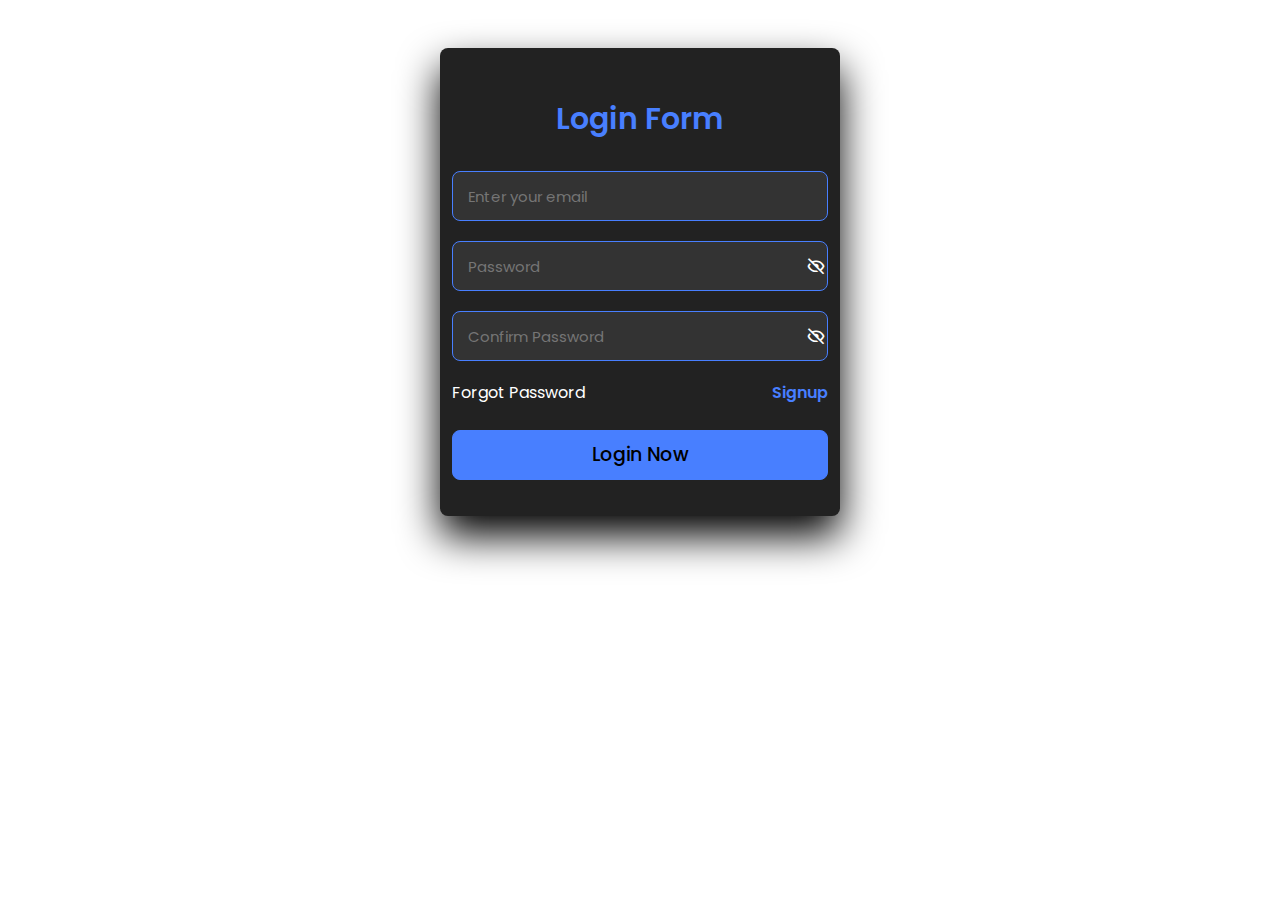
<file: index.html>
<!DOCTYPE html>
<html lang="en" >
<head>
  <meta charset="UTF-8">
  <title>Login Form</title>
  <link rel='stylesheet' href='https://unpkg.com/boxicons@2.1.2/css/boxicons.min.css'><link rel="stylesheet" href="style.css">
  <link href="https://cdn.jsdelivr.net/npm/bootstrap@5.3.3/dist/css/bootstrap.min.css" rel="stylesheet" integrity="sha384-QWTKZyjpPEjISv5WaRU9OFeRpok6YctnYmDr5pNlyT2bRjXh0JMhjY6hW+ALEwIH" crossorigin="anonymous">

</head>
<body>

<div class="container containerform mt-5 pt-5 ">
<div class="row text-center">
    <header>Login Form</header>
    <form action="#">
      <div class="field email-field">
        <div class="input-field">
          <input type="email" placeholder="Enter your email" class="email" required />
        </div>
        <span class="error email-error">
          <i class="bx bx-error-circle error-icon"></i>
          <p class="error-text">Please enter a valid email</p>
        </span>
      </div>
      <div class="field create-password">
        <div class="input-field">
          <input type="password" placeholder="Password" class="password" required />
          <i class="bx bx-hide show-hide"></i>
        </div>
        <span class="error password-error">
          <i class="bx bx-error-circle error-icon"></i>
          <p class="error-text">
            Please enter atleast 8 charatcer with number, symbol, small and
            capital letter.
          </p>
        </span>
      </div>
      <div class="field confirm-password">
        <div class="input-field">
          <input type="password" placeholder="Confirm Password" class="cPassword" required />
          <i class="bx bx-hide show-hide"></i>
        </div>
        <span class="error cPassword-error">
          <i class="bx bx-error-circle error-icon"></i>
          <p class="error-text">Password didn't match</p>
        </span>
      </div>
      <div class="links">
        <a href="#">Forgot Password</a>
        <a href="signup.html">Signup</a>
      </div>
      <div class="input-field button">
        <input type="submit" value="Login Now" />
      </div>
    </form>
</div>
</div>


  <script  src="script2.js"></script>
  <script src="https://cdn.jsdelivr.net/npm/bootstrap@5.3.3/dist/js/bootstrap.bundle.min.js" integrity="sha384-YvpcrYf0tY3lHB60NNkmXc5s9fDVZLESaAA55NDzOxhy9GkcIdslK1eN7N6jIeHz" crossorigin="anonymous"></script>

</body>
</html>
</file>
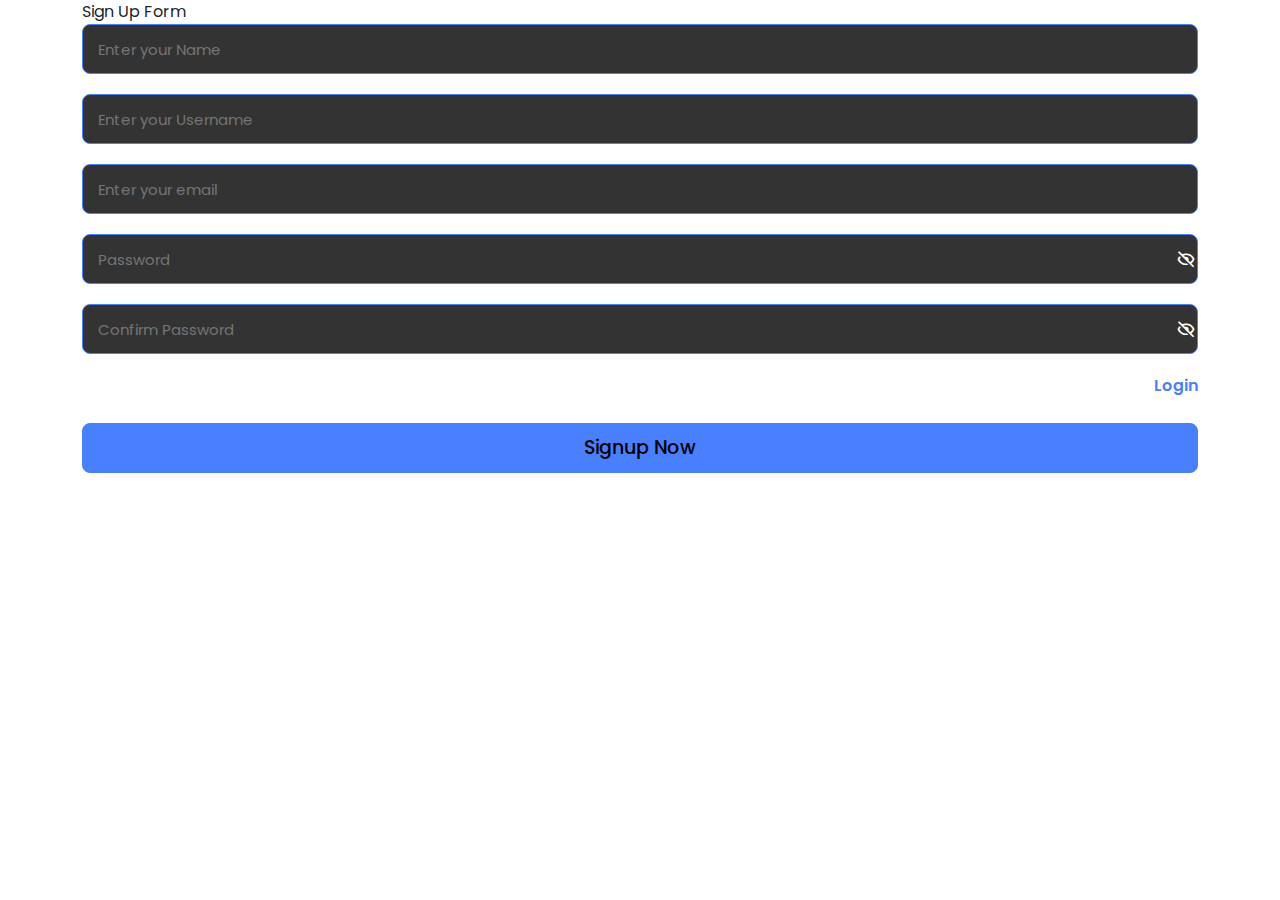
<file: signup.html>
<!DOCTYPE html>
<html lang="en" >
<head>
  <meta charset="UTF-8">
  <title>Sign Up Form</title>
  <link rel='stylesheet' href='https://unpkg.com/boxicons@2.1.2/css/boxicons.min.css'><link rel="stylesheet" href="style.css">
  <link href="https://cdn.jsdelivr.net/npm/bootstrap@5.3.3/dist/css/bootstrap.min.css" rel="stylesheet" integrity="sha384-QWTKZyjpPEjISv5WaRU9OFeRpok6YctnYmDr5pNlyT2bRjXh0JMhjY6hW+ALEwIH" crossorigin="anonymous">

</head>
<body>

<div class="container">
  <header>Sign Up Form</header>
  <form action="#">
    <div class="field name-field">
      <div class="input-field">
        <input type="name" placeholder="Enter your Name" class="name" required />
      </div>
      <span class="error name-error">
        <i class="bx bx-error-circle error-icon"></i>
        <p class="error-text">Please enter a valid Name</p>
      </span>
    </div>
    <div class="field username-field">
      <div class="input-field">
        <input type="name" placeholder="Enter your Username" class="username" required />
      </div>
      <span class="error name-error">
        <i class="bx bx-error-circle error-icon"></i>
        <p class="error-text">Please enter a valid Username</p>
      </span>
    </div>
    <div class="field email-field">
      <div class="input-field">
        <input type="email" placeholder="Enter your email" class="email" required />
      </div>
      <span class="error email-error">
        <i class="bx bx-error-circle error-icon"></i>
        <p class="error-text">Please enter a valid email</p>
      </span>
    </div>
    <div class="field create-password">
      <div class="input-field">
        <input type="password" placeholder="Password" class="password" required />
        <i class="bx bx-hide show-hide"></i>
      </div>
      <span class="error password-error">
        <i class="bx bx-error-circle error-icon"></i>
        <p class="error-text">
          Please enter atleast 8 charatcer with number, symbol, small and
          capital letter.
        </p>
      </span>
    </div>
    <div class="field confirm-password">
      <div class="input-field">
        <input type="password" placeholder="Confirm Password" class="cPassword" required />
        <i class="bx bx-hide show-hide"></i>
      </div>
      <span class="error cPassword-error">
        <i class="bx bx-error-circle error-icon"></i>
        <p class="error-text">Password didn't match</p>
      </span>
    </div>
    <div class="links">
      <a href="#">Forgot Password</a>
      <a href="index.html">Login</a>
    </div>
    <div class="input-field button">
      <input type="submit" value="Signup Now" />
    </div>
  </form>
</div>


  <script  src="script1.js"></script>
  <script src="https://cdn.jsdelivr.net/npm/bootstrap@5.3.3/dist/js/bootstrap.bundle.min.js" integrity="sha384-YvpcrYf0tY3lHB60NNkmXc5s9fDVZLESaAA55NDzOxhy9GkcIdslK1eN7N6jIeHz" crossorigin="anonymous"></script>

</body>
</html>
</file>
<file: style.css>
/* Google Fonts - Poppins */
@import url("https://fonts.googleapis.com/css2?family=Poppins:wght@300;400;500;600&display=swap");

* {
  margin: 0;
  padding: 0;
  box-sizing: border-box;
  font-family: "Poppins", sans-serif;
}



.containerform {
  /* position: absolute; */
  max-width: 400px !important;
  width: 100%;
  /* height: 57%; */
  padding: 30px;
  border-radius: 8px;
  background: #222;  
  box-shadow: 0 20px 40px rgba(0,0,0,9);
  z-index: 100;
  /* border: 2px solid blue; */
  text-align: left !important;
  /* padding-left: 20px !important; */

}
.containerform header {
  font-size: 30px;
  justify-content: center;
  align-items: center;
  font-weight: 600;
  /* padding-left:75px; */
  color: #487fff;
  text-align: center !important;
}
.containerform form {
  margin-top: 30px;
}
form .field {
  margin-bottom: 20px;
}
form .input-field {
  position: relative;
  height: 50px;
  width: 100%;
  color: white;
  /* background-color: #303030; */
}
.input-field input {
  height: 100%;
  width: 100%;
  outline: none;
  border: none;
  border-radius: 8px;
  padding: 0 15px;
  font-size: 15px;
  background: #333;
  color: white;
  border: 1.5px solid #487fff;
}
.invalid input {
  border-color: #487fff;
}
.input-field .show-hide {
    position: absolute;
    /* right: 54px; */
    top: 50%;
    transform: translateY(-50%);
    font-size: 20px;
    color: #ffffff;
    cursor: pointer;
    margin-left: -25px;
    padding: 3px;
}
.field .error {
  display: flex;
  align-items: center;
  margin-top:10px;
  color: #ff0000;
  font-size: 14px;
  display: none;
}
.invalid .error {
  display: flex;
}
.error .error-icon {
  margin-right: 6px;
  font-size: 15px;
}
.create-password .error {
  align-items: flex-start;
}
.create-password .error-icon {
  margin-top: 4px;
}
.button {
  margin: 25px 0 6px;
}

form .links 
{
	position: relative;
	width: 100%;
	display: flex;
	justify-content: space-between;
}
form .links a 
{
	color: #fff;
	text-decoration: none;
}
form .links a:nth-child(2)
{
	color: #487fff;
	font-weight: 600;
}

.button input {
  color: black;
  font-size: 19px;
  font-weight: 500;
  background-color:#487fff;
  cursor: pointer;
  transition: all 0.3s ease;
}
.button input:hover {
  background-color: rgb(70, 86, 255);
  color: white;
}

.button input:active {
  transform: scale(0.95);
}

@media only screen and(min-width:768px) {
    .containerform {
        /* position: absolute; */
        max-width: 400px !important;
        width: 100%;
        /* height: 57%; */
        padding: 30px;
        border-radius: 8px;
        background: #222;  
        box-shadow: 0 20px 40px rgba(0,0,0,9);
        z-index: 100;
        /* border: 2px solid blue; */
        text-align: left !important;
        /* padding-left: 20px !important; */
      
      }
      .containerform header {
        font-size: 30px;
        justify-content: center;
        align-items: center;
        font-weight: 600;
        /* padding-left:75px; */
        color: #487fff;
        text-align: center !important;
      }
      .containerform form {
        margin-top: 30px;
      }
      form .field {
        margin-bottom: 20px;
      }
      form .input-field {
        position: relative;
        height: 50px;
        width: 100%;
        color: white;
        /* background-color: #303030; */
      }
      .input-field input {
        height: 100%;
        width: 100%;
        outline: none;
        border: none;
        border-radius: 8px;
        padding: 0 15px;
        font-size: 15px;
        background: #333;
        color: white;
        border: 1.5px solid #487fff;
      }
      .invalid input {
        border-color: #487fff;
      }
      .input-field .show-hide {
          position: absolute;
          /* right: 54px; */
          top: 50%;
          transform: translateY(-50%);
          font-size: 20px;
          color: #ffffff;
          cursor: pointer;
          margin-left: -25px;
          padding: 3px;
      }
      .field .error {
        display: flex;
        align-items: center;
        margin-top:10px;
        color: #ff0000;
        font-size: 14px;
        display: none;
      }
      .invalid .error {
        display: flex;
      }
      .error .error-icon {
        margin-right: 6px;
        font-size: 15px;
      }
      .create-password .error {
        align-items: flex-start;
      }
      .create-password .error-icon {
        margin-top: 4px;
      }
      .button {
        margin: 25px 0 6px;
      }
      
      form .links 
      {
          position: relative;
          width: 100%;
          display: flex;
          justify-content: space-between;
      }
      form .links a 
      {
          color: #fff;
          text-decoration: none;
      }
      form .links a:nth-child(2)
      {
          color: #487fff;
          font-weight: 600;
      }
      
      .button input {
        color: black;
        font-size: 19px;
        font-weight: 500;
        background-color:#487fff;
        cursor: pointer;
        transition: all 0.3s ease;
      }
      .button input:hover {
        background-color: rgb(70, 86, 255);
        color: white;
      }
      
      .button input:active {
        transform: scale(0.95);
      }
      
}
</file>
